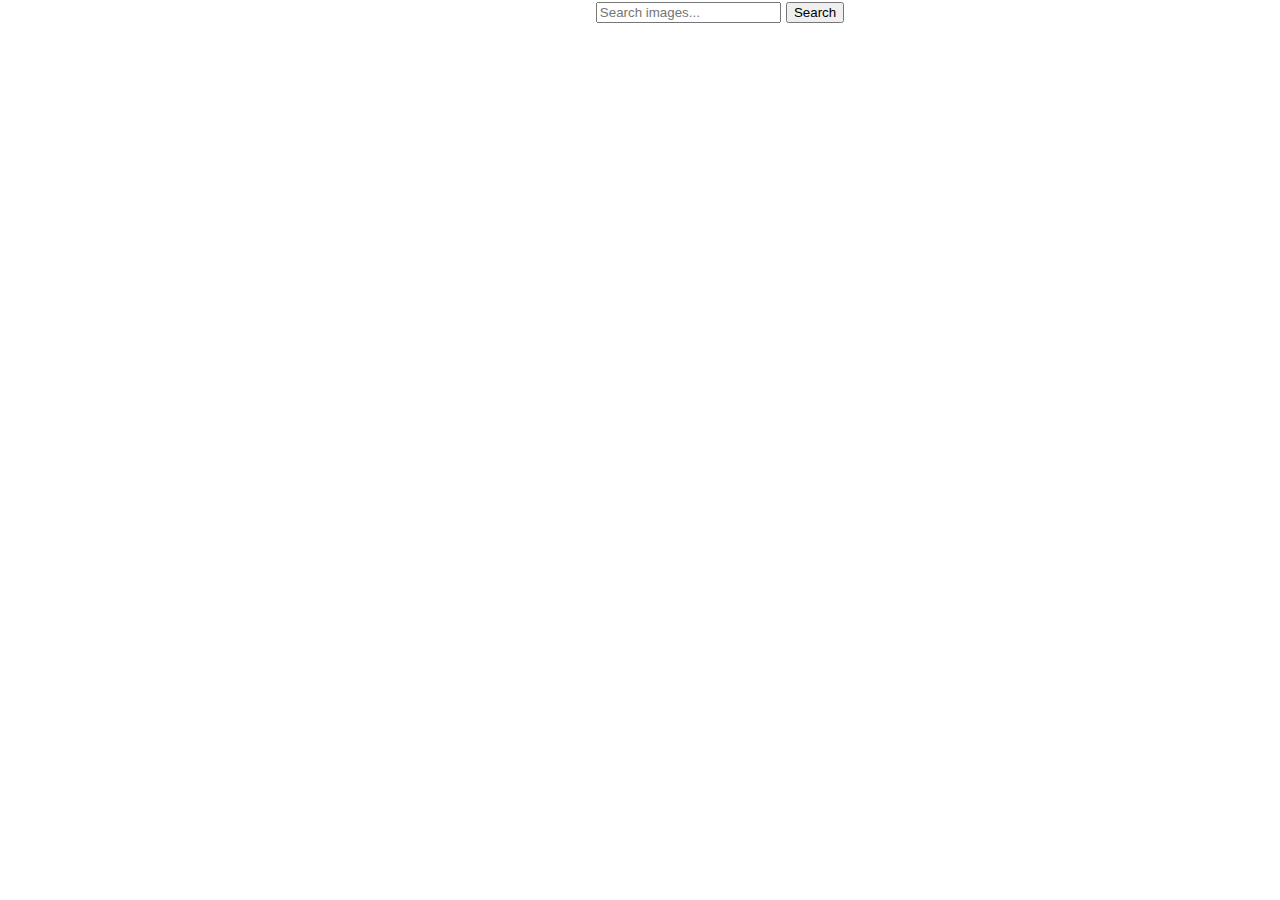
<file: src/index.html>
<!DOCTYPE html>
<html lang="en">
  <head>
    <meta charset="UTF-8" />
    <link rel="icon" type="image/svg+xml" href="/favicon.svg" />
    <meta name="viewport" content="width=device-width, initial-scale=1.0" />
    <title>Vanilla App Template</title>
    <link rel="stylesheet" href="./css/styles.css" />
  </head>
  <body>
    <div class="container">

        <form class="form">
          <label>
            <input type="text" name="search-text" placeholder="Search images...">
          </label>
          <button type="submit">Search</button>
        </form>

        <span id="loader" class="loader is-hidden">
          <p>Завантаження...</p>
        </span>

        <div class="gallery-container">
          <ul class="gallery">
          </ul>
        </div>
      </div> 
    </div >
    <script type="module" src="./main.js"></script>

  </body>
</html>
</file>
<file: src/css/styles.css>
/**
  |============================
  | include css partials with
  | default @import url()
  |============================
*/
/* Common styles */
@import url('./reset.css');
@import url('./base.css');
</file>
